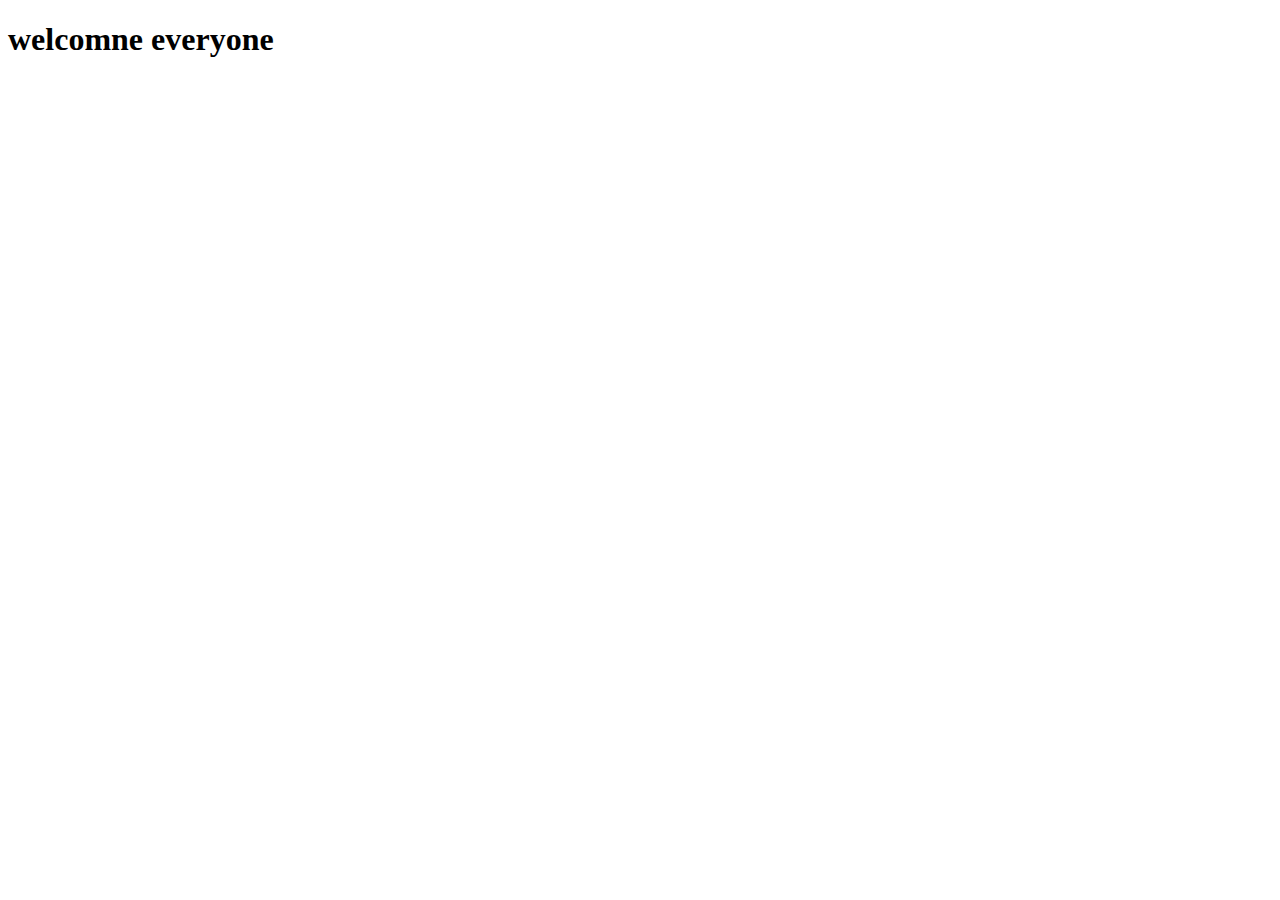
<file: home.html>
<!DOCTYPE html>
<html lang="en">
<head>
    <meta charset="UTF-8">
    <meta name="viewport" content="width=device-width, initial-scale=1.0">
    <title>Document</title>
</head>
<body>
    <h1>welcomne everyone</h1>
</body>
</html>
</file>
